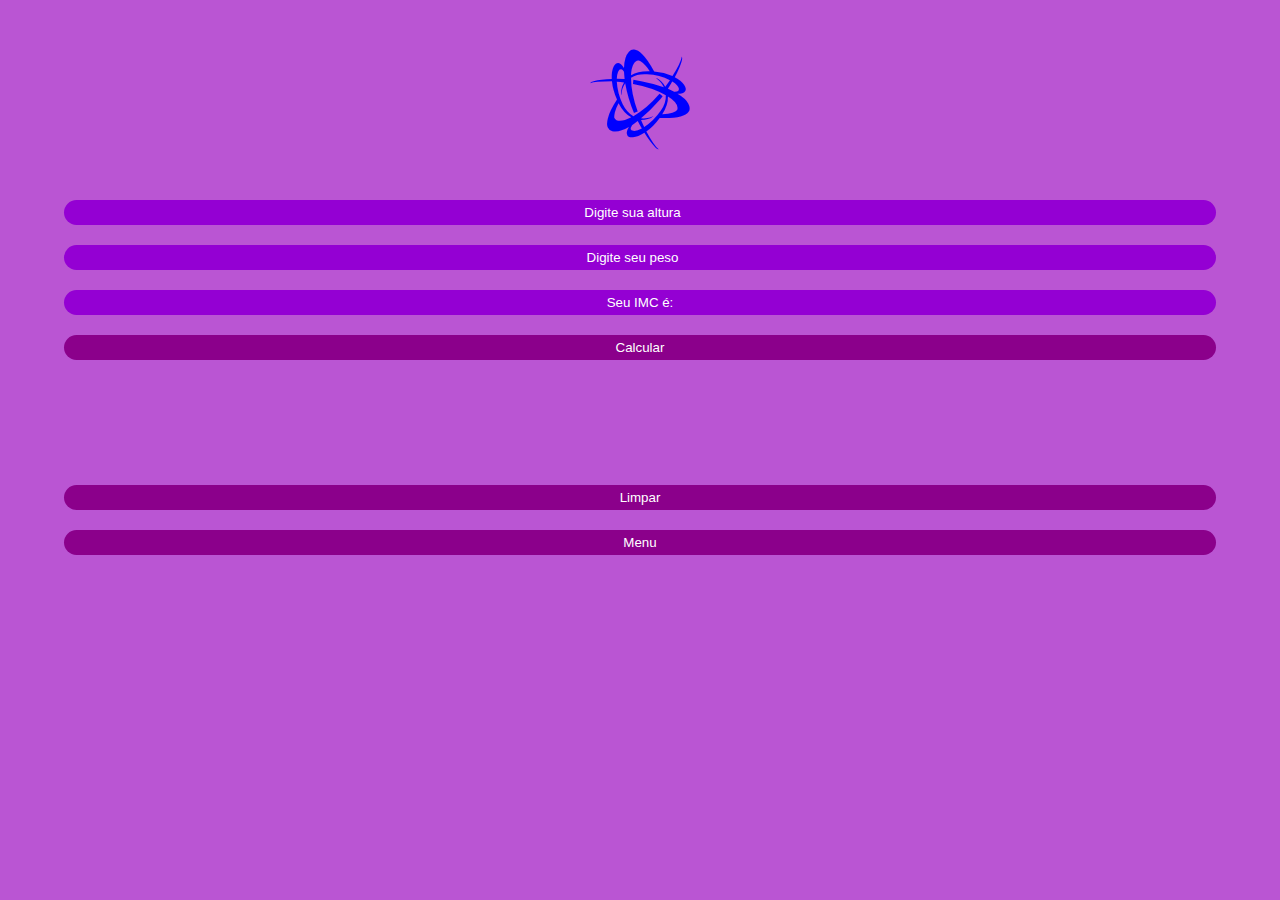
<file: Calculadora-imc/index.html>
<!DOCTYPE html>
<html lang="pt-br">

<head>
    <meta charset="UTF-8">
    <meta name="viewport" content="width=device-width, initial-scale=1.0">
    <title>Caculadora IMC</title>
    <link rel="stylesheet" href="https://cdnjs.cloudflare.com/ajax/libs/font-awesome/5.15.1/css/all.min.css">
    <link rel="stylesheet" href="css/style.css">
</head>

<body>
    <div class="calc">
        <i class="fab fa-battle-net"></i>
        <input type="number" id="altura" placeholder="Digite sua altura">
        <input type="number" id="peso" placeholder="Digite seu peso">

        <input type="text" id="imc" placeholder="Seu IMC é:" readonly>
        <button onclick="calcular()">Calcular</button>


    </div>
    <div class="enviar">

        <button type="reset" onclick="limpar()">Limpar</button>
        <button onclick="menu()">Menu</button>

    </div>

    <script src="./js/script.js"></script>

</body>

</html>
</file>
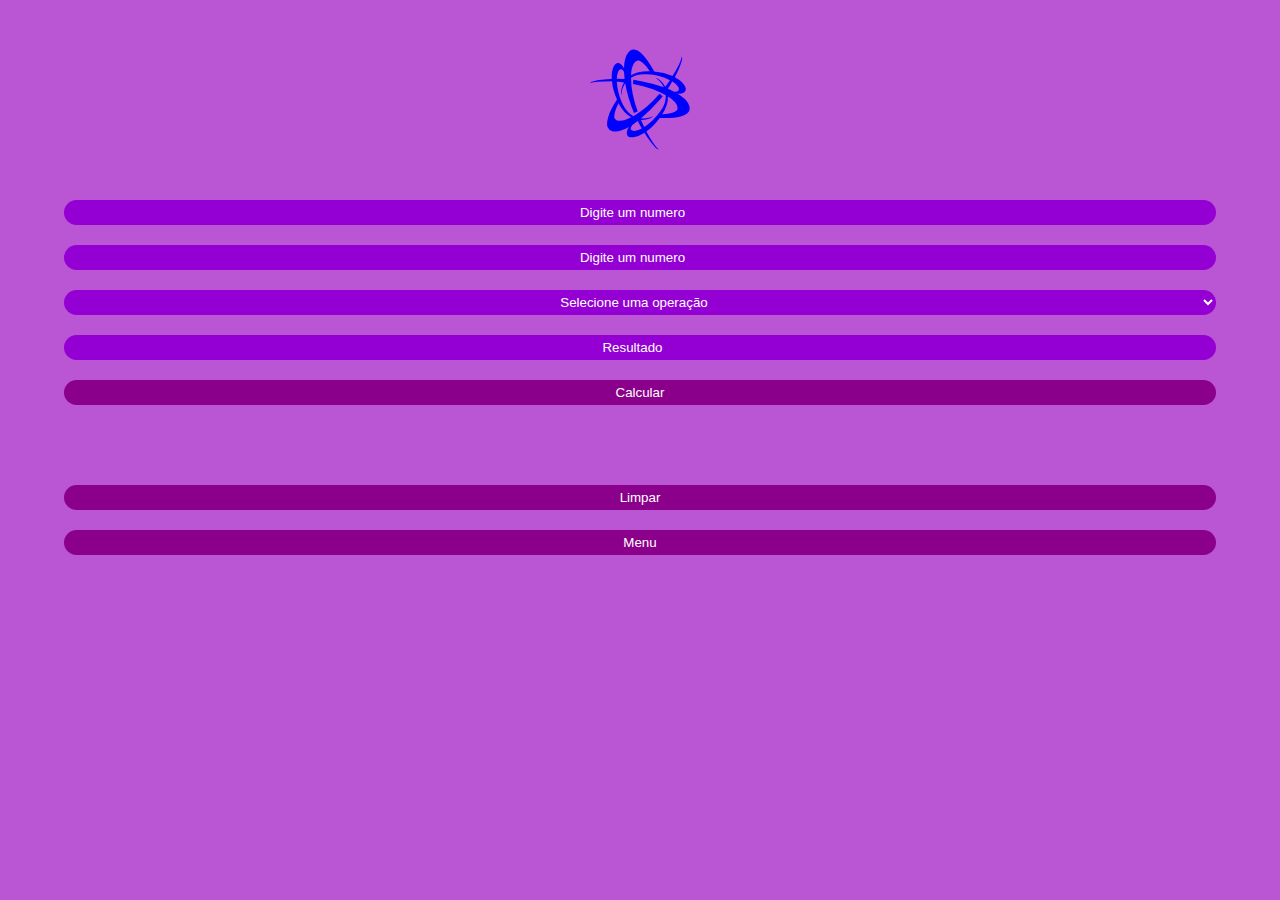
<file: calculadora/index.html>
<!DOCTYPE html>
<html lang="pt-br">

<head>
    <meta charset="UTF-8">
    <meta name="viewport" content="width=device-width, initial-scale=1.0">
    <title>Calculadora</title>
    <link rel="stylesheet" href="https://cdnjs.cloudflare.com/ajax/libs/font-awesome/5.15.1/css/all.min.css">
    <link rel="stylesheet" href="css/style.css">
</head>

<body>
    <div class="calc">
        <i class="fab fa-battle-net"></i>
        <input type="number" id="numero1" placeholder="Digite um numero">
        <input type="number" id="numero2" placeholder="Digite um numero">
        <select id="operacao">
            <option value="">Selecione uma operação</option>
            <option value="somar">Adição</option>
            <option value="subtrair">Subtração</option>
            <option value="multiplicar">Multiplicação</option>
            <option value="dividir">Divisão</option>
        </select>
        <input type="number" id="resultado" placeholder="Resultado" readonly>
        <button onclick="calcular()">Calcular</button>


    </div>
    <div class="enviar">

        <button type="reset" onclick="limpar()">Limpar</button>
        <button onclick="menu()">Menu</button>

    </div>

    <script src="./js/script.js"></script>
</body>

</html>
</file>
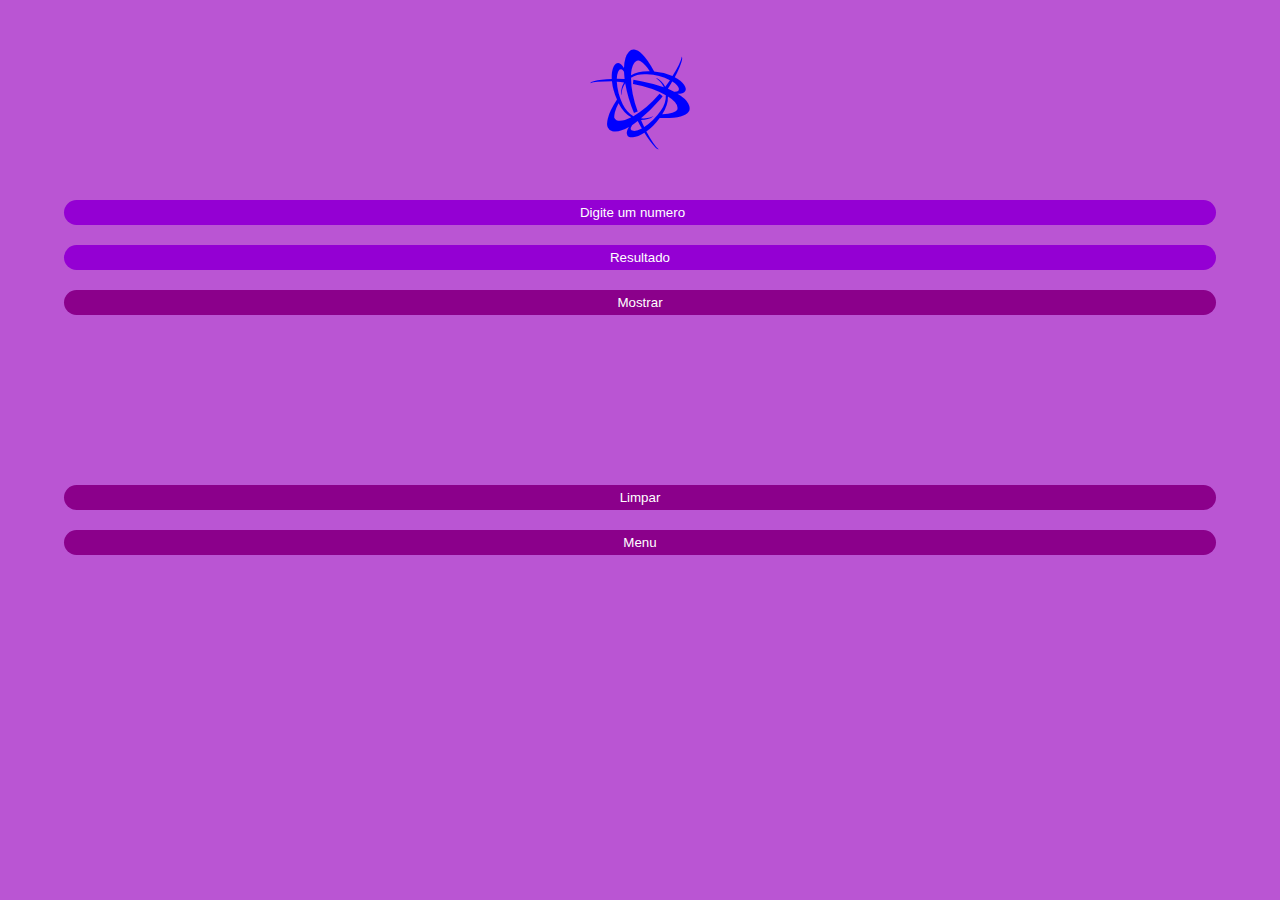
<file: impar-ou-par/index.html>
<!DOCTYPE html>
<html lang="pt-br">

<head>
    <meta charset="UTF-8">
    <meta name="viewport" content="width=device-width, initial-scale=1.0">
    <title>Impar ou Par</title>
    <link rel="stylesheet" href="https://cdnjs.cloudflare.com/ajax/libs/font-awesome/5.15.1/css/all.min.css">
    <link rel="stylesheet" href="css/style.css">
</head>

<body>
    <div class="cal">
        <i class="fab fa-battle-net"></i>
        <input type="number" id="numero" placeholder="Digite um numero" required>
        <input type="text" id="resultado" readonly placeholder="Resultado">

        <button onclick="mostrar()">Mostrar</button>

    </div>

    <div class="enviar">

        <button type="reset" onclick="limpar()">Limpar</button>
        <button onclick="menu()">Menu</button>

    </div>

    <script src="./js/script.js"></script>

</body>

</html>
</file>
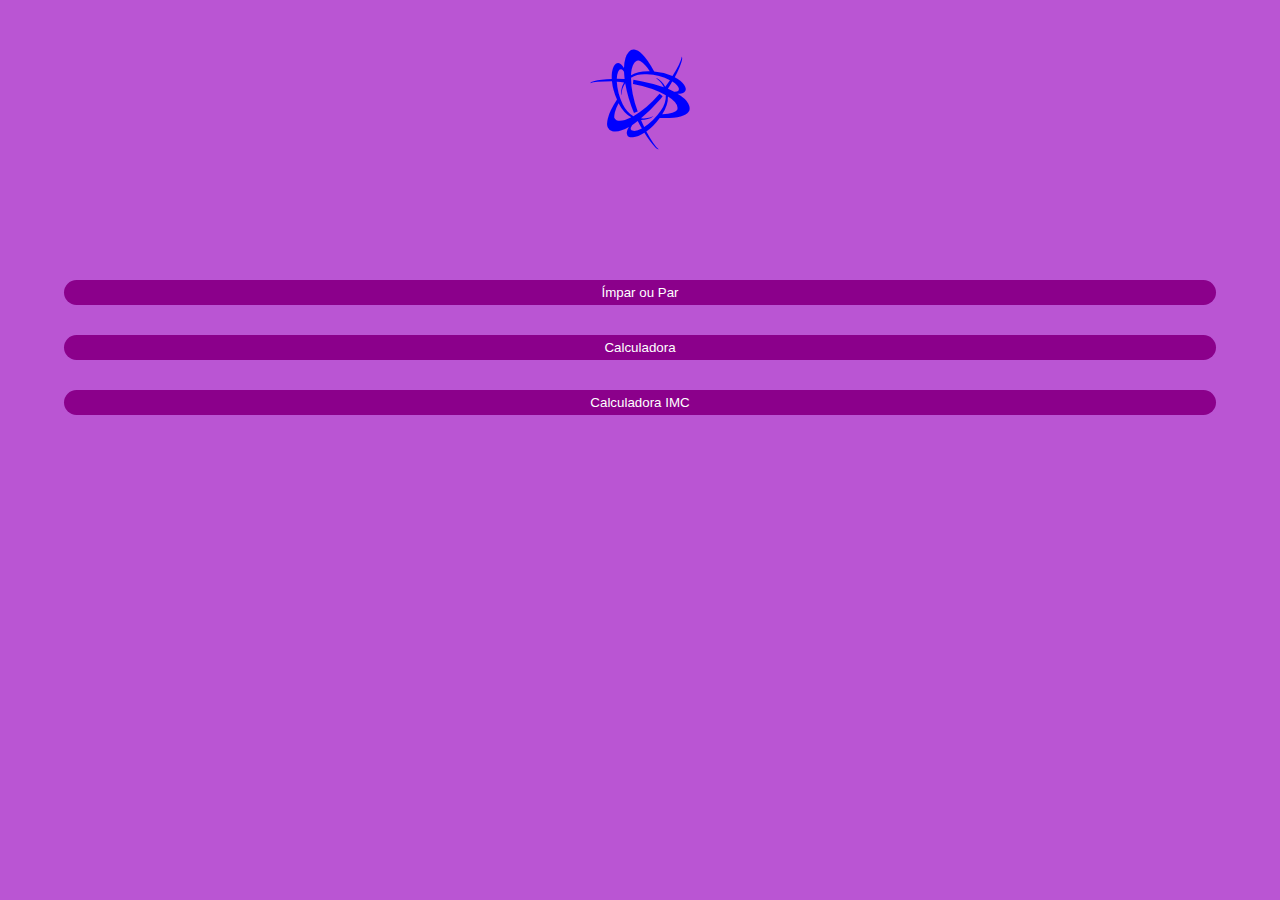
<file: Menu/index.html>
<!DOCTYPE html>
<html lang="pt-br">

<head>
    <meta charset="UTF-8">
    <meta name="viewport" content="width=device-width, initial-scale=1.0">
    <title>Calculadoras</title>
    <link rel="stylesheet" href="https://cdnjs.cloudflare.com/ajax/libs/font-awesome/5.15.1/css/all.min.css">
    <link rel="stylesheet" href="css/style.css">
</head>

<body>
    <div class="menu">
        <i class="fab fa-battle-net"></i>
        <input type="button" value="Ímpar ou Par" onclick="imparOuPar()">
        <input type="button" value="Calculadora" onclick="calc()">
        <input type="button" value="Calculadora IMC" onclick="CalIMc()">

    </div>
    <script src="./js/script.js"></script>
</body>

</html>
</file>
<file: Calculadora-imc/css/style.css>
* {
    margin: 0;
    padding: 0;
    box-sizing: border-box;
}

body {
    background-color: #BA55D3;
}

.calc {
    display: flex;
    flex-direction: column;
    align-items: center;
    margin-top: 50px;

}

.calc i {
    color: blue;
    font-size: 100px;
    margin-bottom: 50px;
}

input,
select,
button {
    width: 90%;
    border: none;
    border-radius: 20px;
    color: white;
    background-color: #9400D3;
}

.calc input {
    margin-bottom: 20px;
    text-align: center;
    height: 25px;
}

.calc select {
    margin-bottom: 20px;
    text-align: center;
    height: 25px;
}

.calc input::placeholder {
    color: white;

}

.calc button {
    margin-bottom: 20px;
    text-align: center;
    height: 25px;
    background-color: #8B008B;
}

.enviar {
    display: flex;
    flex-direction: column;
    align-items: center;
    justify-content: flex-end;
    margin-top: 50px;
    height: 145px;

}

.enviar button {
    margin-bottom: 20px;
    text-align: center;
    height: 25px;
    background-color: #8B008B;
}
</file>
<file: calculadora/css/style.css>
* {
    margin: 0;
    padding: 0;
    box-sizing: border-box;
}

body {
    background-color: #BA55D3;
}

.calc {
    display: flex;
    flex-direction: column;
    align-items: center;
    margin-top: 50px;

}

.calc i {
    color: blue;
    font-size: 100px;
    margin-bottom: 50px;
}

input,
select,
button {
    width: 90%;
    border: none;
    border-radius: 20px;
    color: white;
    background-color: #9400D3;
}

.calc input {
    margin-bottom: 20px;
    text-align: center;
    height: 25px;
}

.calc select {
    margin-bottom: 20px;
    height: 25px;
    text-align-last: center;
}

.calc select option {

    text-align: center;
}

.calc input::placeholder {
    color: white;

}

.calc button {
    margin-bottom: 20px;
    text-align: center;
    height: 25px;
    background-color: #8B008B;
}

.enviar {
    display: flex;
    flex-direction: column;
    align-items: center;
    justify-content: flex-end;
    margin-top: 50px;
    height: 100px;

}

.enviar button {
    margin-bottom: 20px;
    text-align: center;
    height: 25px;
    background-color: #8B008B;

}
</file>
<file: impar-ou-par/css/style.css>
* {
    margin: 0;
    padding: 0;
    box-sizing: border-box;
}

body {
    background-color: #BA55D3;
}

.cal {
    display: flex;
    flex-direction: column;
    align-items: center;
    margin-top: 50px;

}

.cal i {
    color: blue;
    font-size: 100px;
    margin-bottom: 50px;
}

input,
button {
    width: 90%;
    border: none;
    border-radius: 20px;
    color: white;
    background-color: #9400D3;
}

.cal input {
    margin-bottom: 20px;
    text-align: center;
    height: 25px;
}

.cal input::placeholder {
    color: white;

}

.cal button {
    margin-bottom: 20px;
    text-align: center;
    height: 25px;
    background-color: #8B008B;
}

.enviar {
    display: flex;
    flex-direction: column;
    align-items: center;
    justify-content: flex-end;
    margin-top: 50px;
    height: 190px;

}

.enviar button {
    margin-bottom: 20px;
    text-align: center;
    height: 25px;
    background-color: #8B008B;
}
</file>
<file: Menu/css/style.css>
* {
    margin: 0;
    padding: 0;
    box-sizing: border-box;
}

body {
    background-color: #BA55D3;
}

.menu {
    display: flex;
    flex-direction: column;
    align-items: center;
    margin-top: 50px;

}

.menu i {
    color: blue;
    font-size: 100px;
    margin-bottom: 50px;
}

input {
    width: 90%;
    border: none;
    border-radius: 20px;
    color: white;
}

.menu input {
    margin-bottom: 30px;
    text-align: center;
    height: 25px;
    background-color: #8B008B;
}

.menu input:first-of-type {
    margin-top: 80px;
}
</file>
